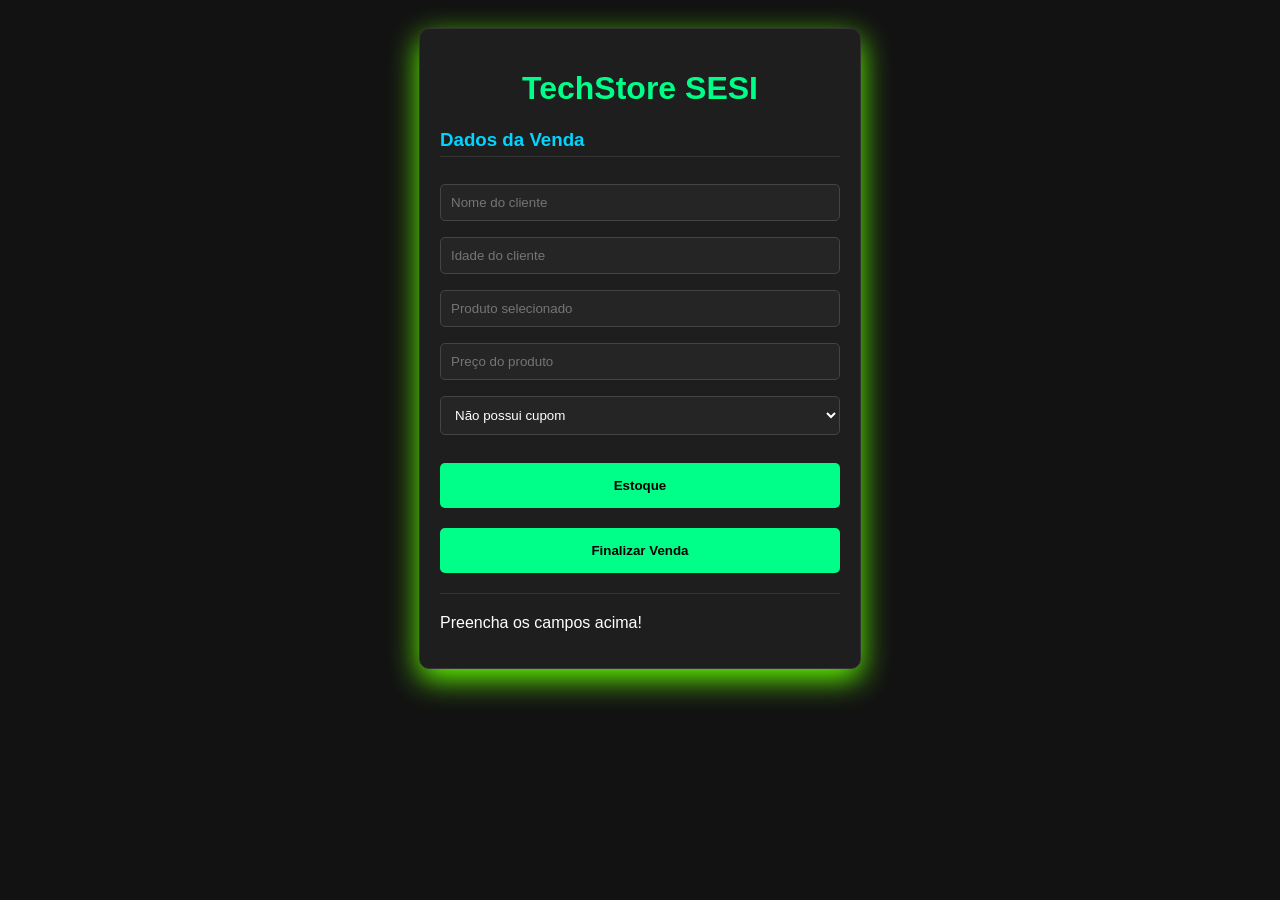
<file: index.html>
<!DOCTYPE html>
<html lang="pt-br">
<head>
    <meta charset="UTF-8">
    <meta name="viewport" content="width=device-width, initial-scale=1.0">
    <title>TechStore SESI</title>
    <link rel="stylesheet" href="style.css">
</head>
<body>
    <div class="container">
        <h1>TechStore SESI</h1>

        <section class="formulario">
            <h3>Dados da Venda</h3>
            <input type="text" id="inputNome" placeholder="Nome do cliente">
            <input type="number" id="inputIdade" placeholder="Idade do cliente">
            <input type="text" id="produtoSelecionado" placeholder="Produto selecionado" readonly>
            <input type="text" id="precoSelecionado" placeholder="Preço do produto" readonly>
            <select id="inputCupom">
                <option value="false">Não possui cupom</option>
                <option value="true">Possui cupom (15% OFF)</option>
            </select>
            <a href="estoque.html">
                <button type="button">Estoque</button>
            </a>
            <button onclick="executarSistema()">Finalizar Venda</button>
        </section>

        <hr>

        <section id="feedback">
            <p id="mensagem-autorizacao">Preencha os campos acima!</p>
            <ul id="lista-estoque"></ul>
            <div id="relatorio-final" class="card" style="display: none;">
            </div>
        </section>
    </div>
    <script src="script.js"></script>
    <script>
        window.onload = function(){
        
            const produto = localStorage.getItem("produtoSelecionado");
            const preco = localStorage.getItem("precoSelecionado");
        
            if(produto){
                document.getElementById("produtoSelecionado").value = produto;
            }
        
            if(preco){
                document.getElementById("precoSelecionado").value = "R$ " + Number(preco).toFixed(2);
            }
        
        }
        </script>
</body>
</html>
</file>
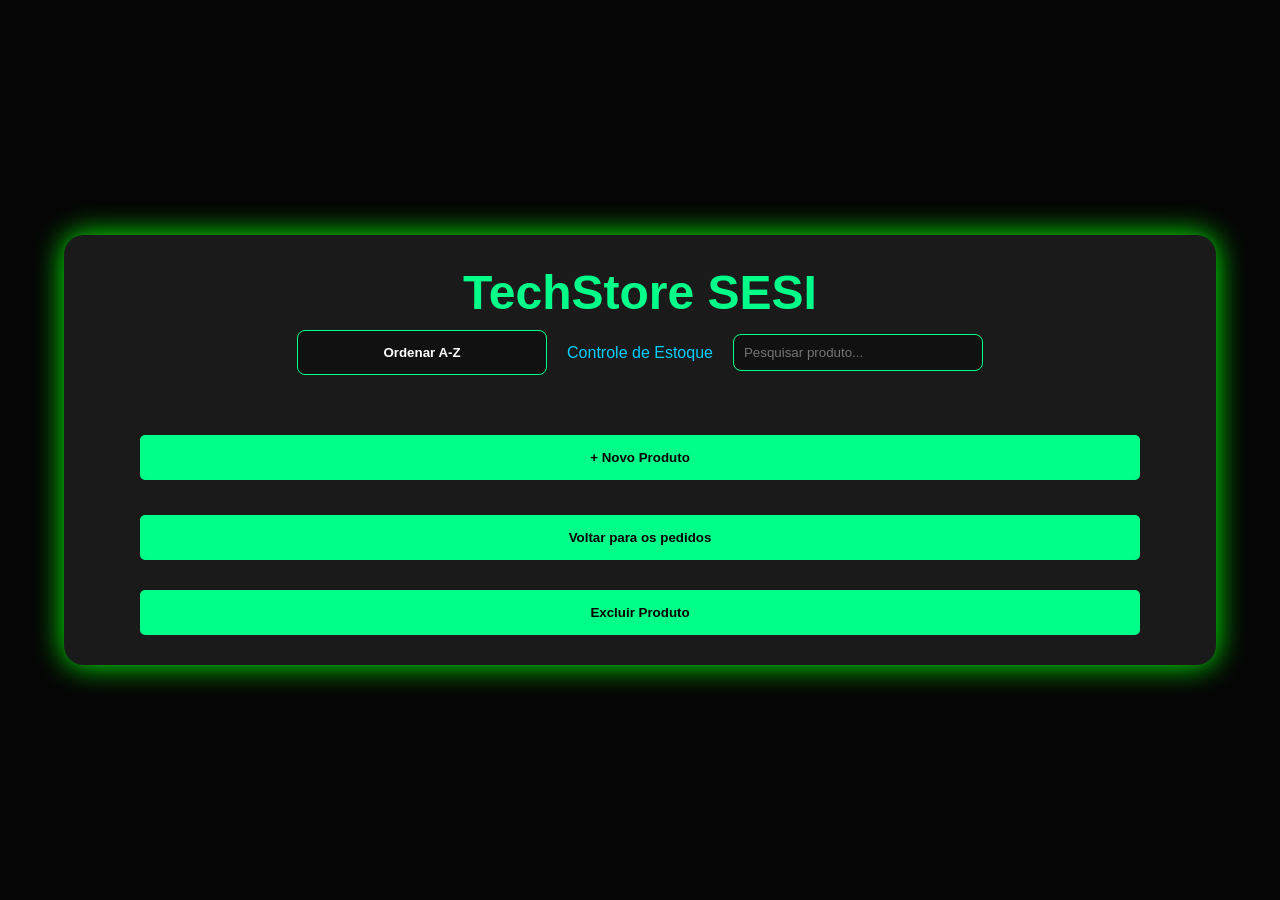
<file: estoque.html>
<!DOCTYPE html>
<html lang="pt-BR">
<head>
<meta charset="UTF-8">
<meta name="viewport" content="width=device-width, initial-scale=1.0">
<title>Estoque - TechStore SESI</title>
<link rel="stylesheet" href="estoque.css">
</head>
<body>

<div class="container">

    <h1>TechStore SESI</h1>
    <div class="topo">
        <button id="ordenarAZ">
        Ordenar A-Z
    </button>
        <p class="subtitulo">Controle de Estoque</p>
        
        <input
            type="text"
            id="pesquisa"
            placeholder="Pesquisar produto..."
        >
        
    </div>
    
    <div class="cards">
    </div>
    
    <button id="adicionarProduto">
        + Novo Produto
    </button>
    
    <a href="index.html">
        <button type="button">Voltar para os pedidos</button>
    </a>

    <button id="excluirProdutoBtn">
        Excluir Produto
    </button>
</div>

<script>

    let estoque = JSON.parse(localStorage.getItem("estoque")) || {};
    
    function selecionarProduto(nome, valor){
    
        if (estoque[nome] <= 0){
            alert("Produto sem estoque!");
            return;
        }
    
        estoque[nome]--;
    
        localStorage.setItem(
            "estoque",
            JSON.stringify(estoque)
        );
    
        // Salva o nome do produto
        localStorage.setItem(
            "produtoSelecionado",
            nome
        );
    
        // Salva o preço do produto
        localStorage.setItem(
            "precoSelecionado",
            valor
        );
    
        // Vai para a página principal
        window.location.href = "index.html";
    }
    function adicionarEstoque(event, nome) {

event.stopPropagation();

if (estoque[nome] !== undefined) {

    estoque[nome]++;

        localStorage.setItem(
            "estoque",
            JSON.stringify(estoque)
        );

    } else {    

    let produtos = JSON.parse(localStorage.getItem("produtos")) || [];

    const produto = produtos.find(
        p => p.nome === nome
    );

    if (produto) {
        produto.estoque = Number(produto.estoque) + 1;
    }

    localStorage.setItem(
        "produtos",
        JSON.stringify(produtos)
    );
}

location.reload();
}
    </script>
    <script>
    const produtos = JSON.parse(localStorage.getItem("produtos")) || [];

    function renderizarProdutos() {

const container = document.querySelector(".cards");

produtos.forEach(produto => {

    const card = document.createElement("div");
card.classList.add("card");

card.onclick = function() {

if (produto.estoque <= 0) {
    alert("Produto sem estoque!");
    return;
}

localStorage.setItem("produtoSelecionado", produto.nome);
localStorage.setItem("precoSelecionado", produto.preco);

window.location.href = "index.html";
};

    card.innerHTML = `
        <h2>${produto.nome}</h2>
        <div class="info">Nome: ${produto.nome}</div>
        <div class="info">Categoria: ${produto.categoria}</div>
        <div class="info">
        Preço: R$ ${Number(produto.preco).toLocaleString('pt-BR', {
        minimumFractionDigits: 2,
        maximumFractionDigits: 2
        })}
        </div>
        <div class="quantidade ${
        produto.estoque <= 5 ? "baixo" : "normal"
        }">
        Estoque: ${produto.estoque} unidades
        </div>
       <button onclick="event.stopPropagation(); adicionarEstoque(event,'${produto.nome}')">
        + Estoque
        </button>
        <button onclick="event.stopPropagation(); removerEstoque('${produto.nome}')">
        - Estoque
        </button>
        <button onclick="event.stopPropagation(); editarProduto('${produto.nome}')">
    Editar
</button> 
    `;

    container.appendChild(card);
});
}
function removerEstoque(nome){

let produtos = JSON.parse(localStorage.getItem("produtos")) || [];

const produto = produtos.find(
    p => p.nome === nome
);

if(produto && produto.estoque > 0){
    produto.estoque--;
}

localStorage.setItem(
    "produtos",
    JSON.stringify(produtos)
);

location.reload();
}
    document.getElementById("adicionarProduto").addEventListener("click", () => {
    
       
    
        const nome = prompt("Nome:");
        const categoria = prompt("Categoria:");
        const preco = prompt("Preço:");
        const qtd = prompt("Quantidade em estoque:");

        if(!nome || !categoria || !preco || !qtd){
    return;
}
        console.log("Preço digitado:", preco);
    produtos.push({
    nome,
    categoria,
    preco: Number(preco.replace(",", ".")),
    estoque: Number(qtd)
    });
    console.log(produtos);
    
        localStorage.setItem(
            "produtos",
            JSON.stringify(produtos)
        );
    
        location.reload();
    });
    
    renderizarProdutos()

    document.getElementById("excluirProdutoBtn")
.addEventListener("click", () => {

    let produtos =
        JSON.parse(localStorage.getItem("produtos")) || [];

    if(produtos.length === 0){
        alert("Não há produtos cadastrados!");
        return;
    }

    let nomes = produtos.map(
    (p, i) => `${i + 1} - ${p.nome}`
).join("\n");

let nome = prompt(
    "Digite o NÚMERO do produto que deseja excluir:\n\n" +
    nomes
);

    if(!nome){
        return;
    }

    const indice = Number(nome) - 1;

if(indice < 0 || indice >= produtos.length){
    alert("Produto inválido!");
    return;
}

const produto = produtos[indice];

    if(!produto){
        alert("Produto não encontrado!");
        return;
    }

    const confirmar = confirm(
        `Tem certeza que deseja excluir "${produto.nome}"?`
    );

    if(!confirmar){
        return;
    }

    produtos.splice(indice, 1);

    localStorage.setItem(
        "produtos",
        JSON.stringify(produtos)
    );

    location.reload();
});
</script>
<script>
    document.getElementById("pesquisa")
.addEventListener("input", function(){

    const texto = this.value.toLowerCase();

    document.querySelectorAll(".card")
    .forEach(card => {

        const nome = card.querySelector("h2")
        .innerText.toLowerCase();

        card.style.display =
            nome.includes(texto)
            ? "block"
            : "none";
    });
});
</script>
<script>
function editarProduto(nome){

let produtos = JSON.parse(localStorage.getItem("produtos")) || [];

const produto = produtos.find(p => p.nome === nome);

if(!produto){
    alert("Produto não encontrado!");
    return;
}

const novoNome = prompt("Novo nome:", produto.nome);
const novaCategoria = prompt("Nova categoria:", produto.categoria);
const novoPreco = prompt("Novo preço:", produto.preco);
const novoEstoque = prompt("Novo estoque:", produto.estoque);

if(
    novoNome === null ||
    novaCategoria === null ||
    novoPreco === null ||
    novoEstoque === null
){
    return;
}

produto.nome = novoNome;
produto.categoria = novaCategoria;
produto.preco = Number(novoPreco.replace(",", "."));
produto.estoque = Number(novoEstoque);

localStorage.setItem(
    "produtos",
    JSON.stringify(produtos)
);

location.reload();
}
</script>
<script>
    document.getElementById("ordenarAZ").addEventListener("click", () => {

produtos.sort((a, b) => a.nome.localeCompare(b.nome, "pt-BR"));

localStorage.setItem(
    "produtos",
    JSON.stringify(produtos)
);

document.querySelector(".cards").innerHTML = "";

renderizarProdutos();
});
</script>


</body>
</html>
</file>
<file: style.css>
body {
    background-color: #121212;
    color: #ffffff;
    font-family: 'Segoe UI', sans-serif;
    display: flex;
    justify-content: center;
    padding: 20px;
}

.container {
    width: 400px;
    background-color: #1e1e1e;
    padding: 20px;
    border-radius: 10px;
    border: 1px solid #333;
    box-shadow: 0 10px 30px rgb(98, 255, 0);
}

h1 {
    color: #00ff88;
    text-align: center;
}

h3 {
    color: #00d4ff;
    border-bottom: 1px solid #333;
    padding-bottom: 5px;
}

.card {
    background: #252525;
    padding: 15px;
    border-radius: 5px;
    border-left: 5px solid #00ff88;
}

button {
    width: 100%;
    padding: 15px;
    margin-top: 20px;
    background-color: #00ff88;
    border: none;
    border-radius: 5px;
    font-weight: bold;
    cursor: pointer;
    transition: 0.3s;
}

button:hover {
    background-color: #00cc6e;
}
ul {
    list-style: none;
    padding: 0;
}
li {
    padding: 5px 0;
    color: #ccc;
}
input, select {
    width: 100%;
    padding: 10px;
    margin: 8px 0;
    border-radius: 5px;
    border: 1px solid #444;
    background-color: #252525;
    color: white;
    box-sizing: border-box;
}

hr{
    border: 0;
    border-top: 1px solid #333;
    margin: 20px 0;
}

.card {
    background: #252525;
    padding: 15px;
    margin-top: 15px;
    border-left: 5px solid #00ff88;
}
</file>
<file: estoque.css>
*{
    margin:0;
    padding:0;
    box-sizing:border-box;
    font-family:Arial, Helvetica, sans-serif;
}

body{
    background:#050505;
    color:white;
    min-height:100vh;
    display:flex;
    justify-content:center;
    align-items:center;
}

.container{
    width:90%;
    max-width:1200px;
    background:#1a1a1a;
    border-radius:20px;
    padding:30px;
    box-shadow:0 0 30px #00ff00;
}

h1{
    text-align:center;
    color:#00ff88;
    margin-bottom:10px;
    font-size:3rem;
}

.subtitulo{
    text-align:center;
    color:#00cfff;
    margin-bottom:40px;
}

.cards{
    display:grid;
    grid-template-columns:repeat(auto-fit,minmax(250px,1fr));
    gap:25px;
}

.card{
    background:#222;
    border:1px solid #00ff88;
    border-radius:15px;
    padding:20px;
    transition:.3s;
}

.card:hover{
    transform:translateY(-5px);
    box-shadow:0 0 20px #00ff88;
}

.card h2{
    color:#00ff88;
    margin-bottom:15px;
}

.info{
    margin:10px 0;
    color:#dcdcdc;
}

.quantidade{
    margin-top:15px;
    font-size:1.3rem;
    font-weight:bold;
    color:#00ff88;
}

.baixo{
    color:#ff4d4d;
}

.medio{
    color:#ffd633;
}

.alto{
    color:#00ff88;
}
button{
    width: 50%;
    padding: 15px;
    margin-top: 20px;
    background-color: #00ff88;
    border: none;
    border-radius: 5px;
    font-weight: bold;
    cursor: pointer;
    transition: 0.3s;
}
#adicionarProduto{
    display: block;
    margin: 30px auto 0 auto;
    width: 1000px;
}
#excluirProdutoBtn{
    display: block;
    margin: 30px auto 0 auto;
    width: 1000px;
}

a{
    display: block;
    text-align: center;
    margin-top: 15px;
}

a button{
    width: 1000px;
}
.baixo{
    color:red;
    font-weight:bold;
}

.normal{
    color:green;
}
.topo{
    display: flex;
    justify-content: center;
    align-items: center;
    gap: 20px;
    margin-bottom: 30px;
}

.subtitulo{
    margin: 0;
}

#pesquisa{
    width: 250px;
    padding: 10px;
    border-radius: 8px;
    border: 1px solid #00ff88;
    background: #111;
    color: white;
}
#ordenarAZ{
    width: 250px;
    height: 45px;
    padding: 10px;
    margin-top: 0;
    border-radius: 8px;
    border: 1px solid #00ff88;
    background: #111;
    color: white;
    cursor: pointer;
    transition: .3s;
}
#ordenarAZ:hover{
    transform: translateY(-3px);
    box-shadow: 0 0 10px #00ff88;
}
</file>
